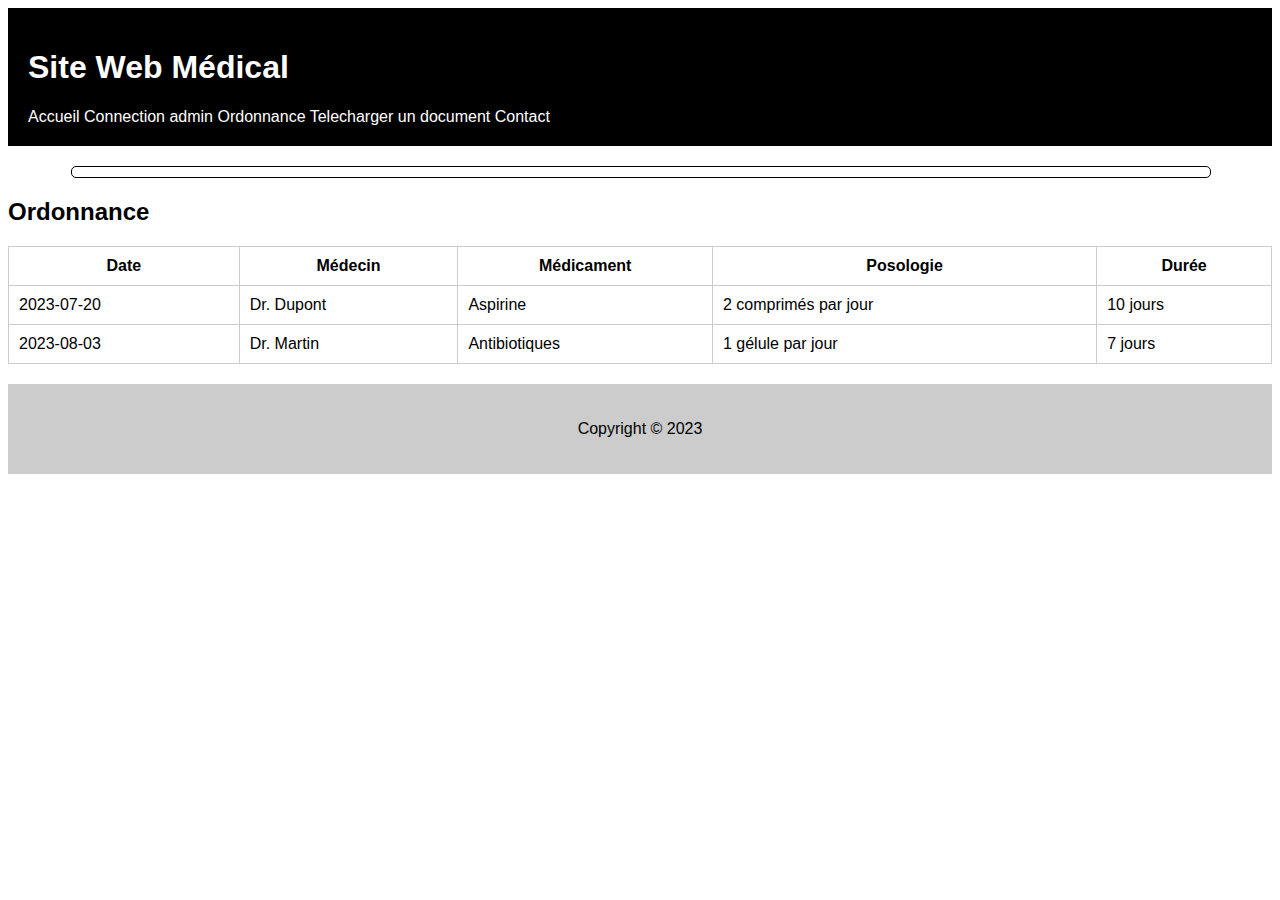
<file: html/index.html>
<!DOCTYPE html>
<html lang="fr">
<head>
  <meta charset="UTF-8">
  <title>Site Web Médical</title>
  <link rel="stylesheet" href="../css/style.css">
</head>
<body>
  <header>
    <h1>Site Web Médical</h1>
    <nav>
      <a href="#">Accueil</a>
      <a href="../php/login.php">Connection</a>
      <a href="../php/admin.php">admin</a>
      <a href="#">Ordonnance</a>
      <a href="upload.html">Telecharger un document</a>
      <a href="#">Contact</a>
    </nav>
  </header>
  <main>
    <div id="citationDiv">
      <p id="paragrapheCitationDiv">La citation du jour arrive !</p>
    </div>
    <section class="ordonnance">
      <h2>Ordonnance</h2>
      <table>
        <tr>
          <th>Date</th>
          <th>Médecin</th>
          <th>Médicament</th>
          <th>Posologie</th>
          <th>Durée</th>
        </tr>
        <tr>
          <td>2023-07-20</td>
          <td>Dr. Dupont</td>
          <td>Aspirine</td>
          <td>2 comprimés par jour</td>
          <td>10 jours</td>
        </tr>
        <tr>
          <td>2023-08-03</td>
          <td>Dr. Martin</td>
          <td>Antibiotiques</td>
          <td>1 gélule par jour</td>
          <td>7 jours</td>
        </tr>
      </table>
    </section>
  </main>
  <footer>
    <p>Copyright &copy; 2023</p>
  </footer>
</body>
</html>
<script src="../js/script.js"></script>
</file>
<file: css/style.css>
body {
  font-family: sans-serif;
  font-size: 16px;
}
a {
  text-decoration: none;
  color: #fff;
}
a.special-link{
  color: orange;
}
a.special-link:hover {
  color: darkorange;
}
/* - Header - */
header {
  background-color: #000;
  color: #fff;
  padding: 20px;
}
nav ul li {
  display: inline-block;
}
nav ul li a {
  padding: 10px;
}

nav a:hover {
  background-color: #ccc;
}
/* - fin header - */

/* - Citation - */
div#citationDiv{
  width: 90%;
  margin-left: 5%;
  border-radius: 5px;
  border: 1px solid black;
}
p#paragrapheCitationDiv{
  margin: 10px;
}
/* - fin citation - */

main {
  margin-top: 20px;
}

section {
  margin-bottom: 20px;
}

table {
  width: 100%;
  border-collapse: collapse;
}

th, td {
  border: 1px solid #ccc;
  padding: 10px;
}

footer {
  background-color: #ccc;
  padding: 20px;
  text-align: center;
}
</file>
